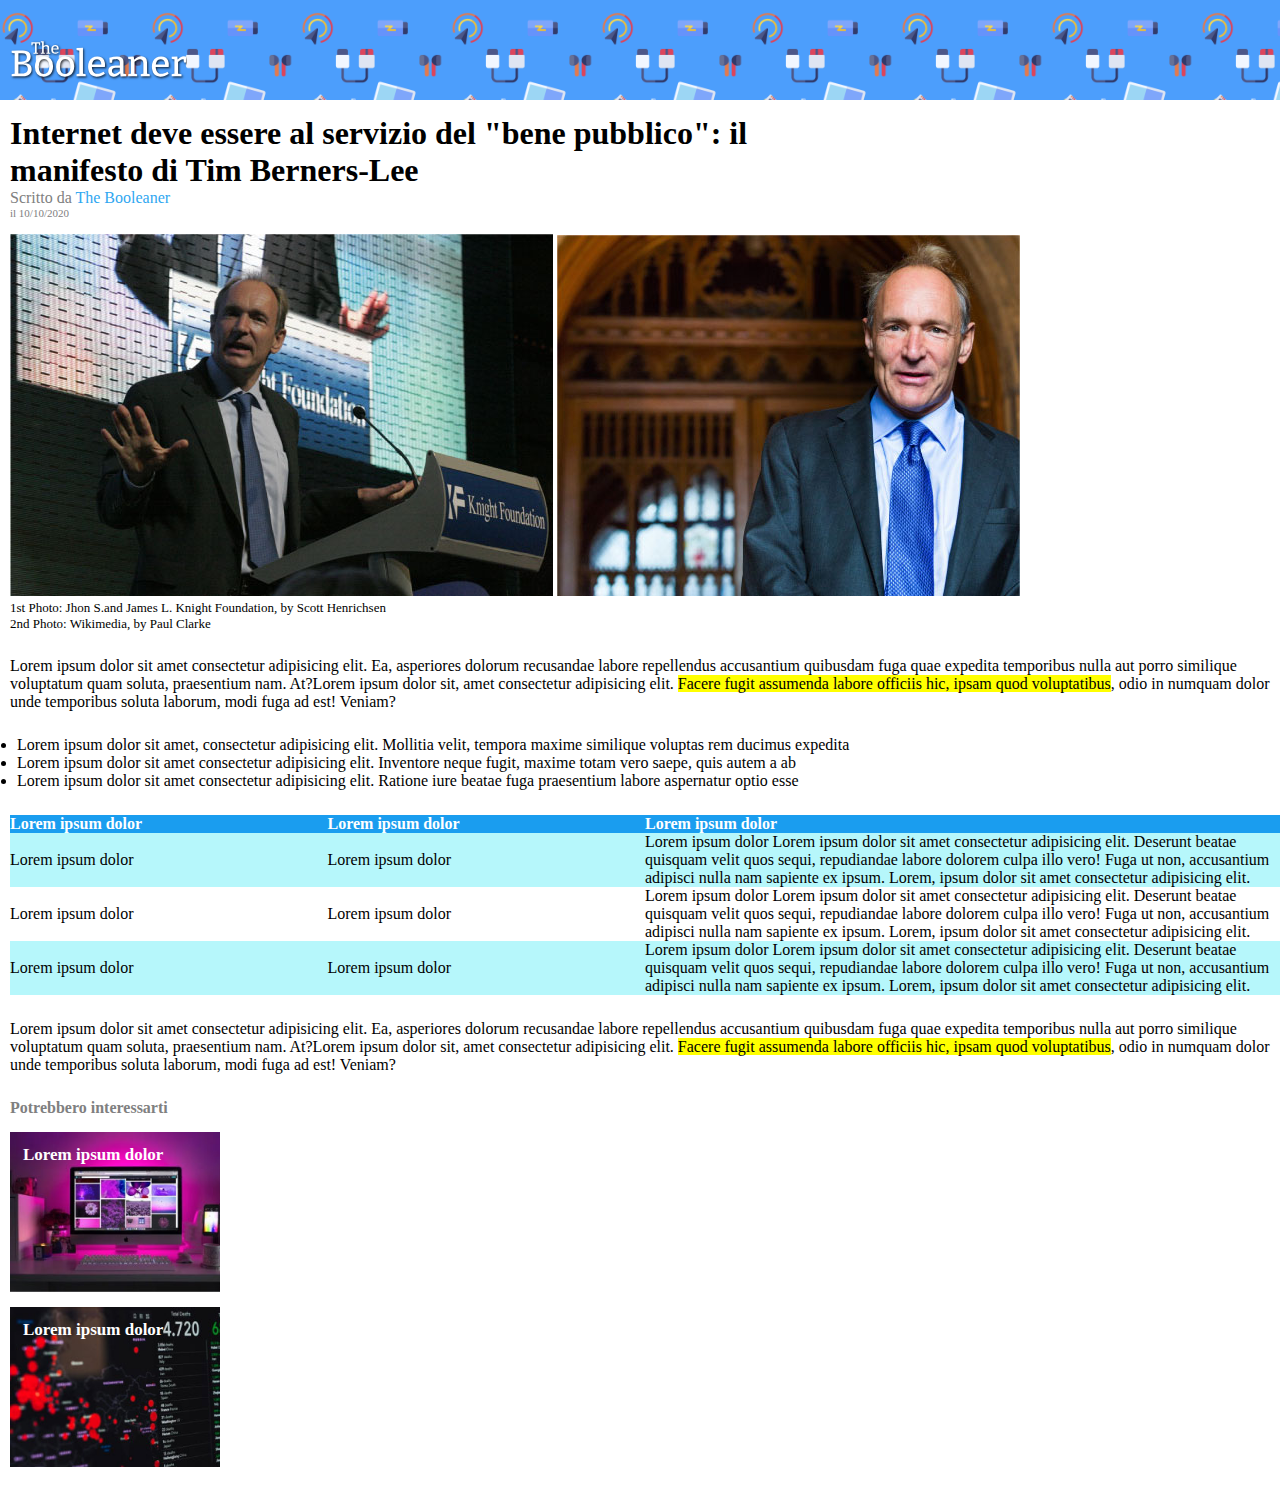
<file: index.html>
<!DOCTYPE html>
<html lang="en">
<head>
    <meta charset="UTF-8">
    <meta name="viewport" content="width=device-width, initial-scale=1.0">
    <link rel="stylesheet" href="./css/style.css">
    <title>The Booleaner</title>
</head>
<body>
    <header>
        <!-- background e logo  -->
        <img id="logo" src="./img/logo.svg" alt="logo Booleaner">
    </header>
    <!-- contenitore per il margine di sinistra -->
    <div class="container">
        <!-- inizio del main -->
        <main>
            <!-- Titolo,Firma,Autore e Data -->
            <h1>Internet deve essere al servizio del "bene pubblico": il <br> manifesto di Tim Berners-Lee</h1>
            <div class="firma">Scritto da <span id="autore">The Booleaner</span></div>
            <div class="firma" id="data">il 10/10/2020 </div>
            <!-- immagini di tim  -->
            <div class="foto-tim">
                <img src="./img/tim-1.jpg" alt="tim-1">
                <img src="./img/tim-2.jpg" alt="tim-2">
                <div class="figcaption">
                    1st Photo: Jhon S.and James L. Knight Foundation, by Scott Henrichsen <br>
                    2nd Photo: Wikimedia, by Paul Clarke
                </div>
            </div>
            <!-- primo paragrafo evidenziato -->
            <div class="paragrafi">
                <p>Lorem ipsum dolor sit amet consectetur adipisicing elit. Ea, asperiores dolorum recusandae labore repellendus accusantium quibusdam fuga quae expedita temporibus nulla aut porro similique voluptatum quam soluta, praesentium nam. At?Lorem ipsum dolor sit, amet consectetur adipisicing elit. <span class="testo-evidenziato">Facere fugit assumenda labore officiis hic, ipsam quod voluptatibus</span>, odio in numquam dolor unde temporibus soluta laborum, modi fuga ad est! Veniam?</p>
            </div>
            <!-- lista non ordinata -->
            <ul>
                <li>Lorem ipsum dolor sit amet, consectetur adipisicing elit. Mollitia velit, tempora maxime similique voluptas rem ducimus expedita </li>
                <li>Lorem ipsum dolor sit amet consectetur adipisicing elit. Inventore neque fugit, maxime totam vero saepe, quis autem a ab </li>
                <li>Lorem ipsum dolor sit amet consectetur adipisicing elit. Ratione iure beatae fuga praesentium labore aspernatur optio esse </li>
            </ul>
            <!-- tabella colorata -->
            <table>
                <thead>
                    <tr>
                        <th><strong>Lorem ipsum dolor</strong></th>
                        <th><strong>Lorem ipsum dolor</strong></th>
                        <th class="text"><strong>Lorem ipsum dolor</strong></th>
                    </tr>
                </thead>
                <tbody>
                    <tr class="righe-celesti-tabella">
                        <td>Lorem ipsum dolor</td>
                        <td>Lorem ipsum dolor</td>
                        <td>Lorem ipsum dolor Lorem ipsum dolor sit amet consectetur adipisicing elit. Deserunt beatae quisquam velit quos sequi, repudiandae labore dolorem culpa illo vero! Fuga ut non, accusantium adipisci nulla nam sapiente ex ipsum. Lorem, ipsum dolor sit amet consectetur adipisicing elit. </td>
                    </tr>
                    <tr class="righe-bianche-tabella">
                        <td>Lorem ipsum dolor</td>
                        <td>Lorem ipsum dolor</td>
                        <td>Lorem ipsum dolor Lorem ipsum dolor sit amet consectetur adipisicing elit. Deserunt beatae quisquam velit quos sequi, repudiandae labore dolorem culpa illo vero! Fuga ut non, accusantium adipisci nulla nam sapiente ex ipsum. Lorem, ipsum dolor sit amet consectetur adipisicing elit. </td>
                    </tr>
                    <tr class="righe-celesti-tabella">
                        <td>Lorem ipsum dolor</td>
                        <td>Lorem ipsum dolor</td>
                        <td>Lorem ipsum dolor Lorem ipsum dolor sit amet consectetur adipisicing elit. Deserunt beatae quisquam velit quos sequi, repudiandae labore dolorem culpa illo vero! Fuga ut non, accusantium adipisci nulla nam sapiente ex ipsum. Lorem, ipsum dolor sit amet consectetur adipisicing elit.</td>
                    </tr>
                </tbody>
            </table>
            <!-- secondo paragrafo evidenziato  -->
            <div class="paragrafi">
                <p>Lorem ipsum dolor sit amet consectetur adipisicing elit. Ea, asperiores dolorum recusandae labore repellendus accusantium quibusdam fuga quae expedita temporibus nulla aut porro similique voluptatum quam soluta, praesentium nam. At?Lorem ipsum dolor sit, amet consectetur adipisicing elit. <span class="testo-evidenziato">Facere fugit assumenda labore officiis hic, ipsam quod voluptatibus</span>, odio in numquam dolor unde temporibus soluta laborum, modi fuga ad est! Veniam?</p>
            </div>
        </main>
        <!-- footer con immagini-->
        <footer>
            <h4>Potrebbero interessarti</h4>
            <div class="monitor"><strong class="scritte-su-immagini">Lorem ipsum dolor</strong></div>
            <div class="graph"><strong class="scritte-su-immagini">Lorem ipsum dolor</strong></div>
        </footer>
    </div>
</body>
</html>
</file>
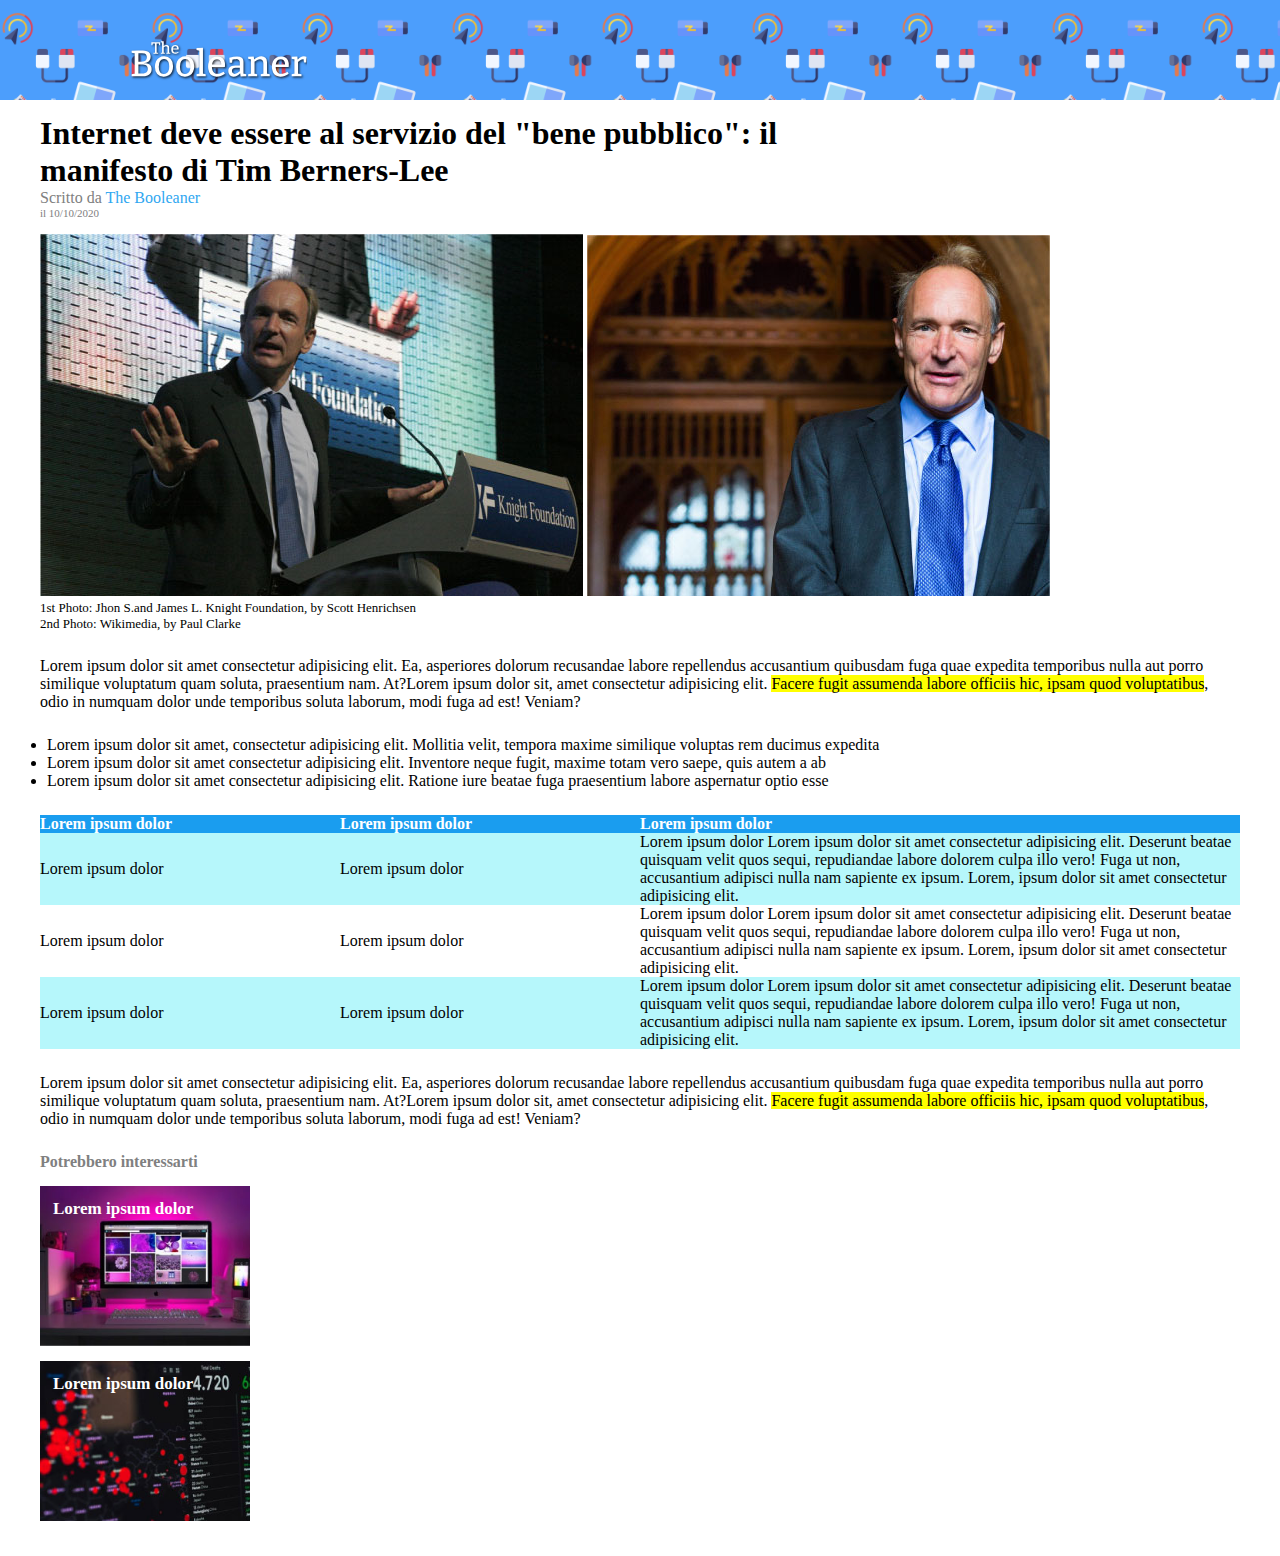
<file: bonus/index.html>
<!DOCTYPE html>
<html lang="en">
<head>
    <meta charset="UTF-8">
    <meta name="viewport" content="width=device-width, initial-scale=1.0">
    <link rel="stylesheet" href="./css/style.bonus.css">
    <title>The Booleaner</title>
</head>
<body>
    <header>
        <!-- background e logo  -->
        <img id="logo" src="./img/logo.svg" alt="logo Booleaner">
    </header>
    <!-- contenitore per il margine di sinistra -->
    <div class="container">
        <!-- inizio del main -->
        <main>
            <!-- Titolo,Firma,Autore e Data -->
            <h1>Internet deve essere al servizio del "bene pubblico": il <br> manifesto di Tim Berners-Lee</h1>
            <div class="firma">Scritto da <span id="autore">The Booleaner</span></div>
            <div class="firma" id="data">il 10/10/2020 </div>
            <!-- immagini di tim  -->
            <div class="foto-tim">
                <img src="./img/tim-1.jpg" alt="tim-1">
                <img src="./img/tim-2.jpg" alt="tim-2">
                <div class="figcaption">
                    1st Photo: Jhon S.and James L. Knight Foundation, by Scott Henrichsen <br>
                    2nd Photo: Wikimedia, by Paul Clarke
                </div>
            </div>
            <!-- primo paragrafo evidenziato -->
            <div class="paragrafi">
                <p>Lorem ipsum dolor sit amet consectetur adipisicing elit. Ea, asperiores dolorum recusandae labore repellendus accusantium quibusdam fuga quae expedita temporibus nulla aut porro similique voluptatum quam soluta, praesentium nam. At?Lorem ipsum dolor sit, amet consectetur adipisicing elit. <span class="testo-evidenziato">Facere fugit assumenda labore officiis hic, ipsam quod voluptatibus</span>, odio in numquam dolor unde temporibus soluta laborum, modi fuga ad est! Veniam?</p>
            </div>
            <!-- lista non ordinata -->
            <ul>
                <li>Lorem ipsum dolor sit amet, consectetur adipisicing elit. Mollitia velit, tempora maxime similique voluptas rem ducimus expedita </li>
                <li>Lorem ipsum dolor sit amet consectetur adipisicing elit. Inventore neque fugit, maxime totam vero saepe, quis autem a ab </li>
                <li>Lorem ipsum dolor sit amet consectetur adipisicing elit. Ratione iure beatae fuga praesentium labore aspernatur optio esse </li>
            </ul>
            <!-- tabella colorata -->
            <table>
                <thead>
                    <tr>
                        <th><strong>Lorem ipsum dolor</strong></th>
                        <th><strong>Lorem ipsum dolor</strong></th>
                        <th class="text"><strong>Lorem ipsum dolor</strong></th>
                    </tr>
                </thead>
                <tbody>
                    <tr class="righe-celesti-tabella">
                        <td>Lorem ipsum dolor</td>
                        <td>Lorem ipsum dolor</td>
                        <td>Lorem ipsum dolor Lorem ipsum dolor sit amet consectetur adipisicing elit. Deserunt beatae quisquam velit quos sequi, repudiandae labore dolorem culpa illo vero! Fuga ut non, accusantium adipisci nulla nam sapiente ex ipsum. Lorem, ipsum dolor sit amet consectetur adipisicing elit. </td>
                    </tr>
                    <tr class="righe-bianche-tabella">
                        <td>Lorem ipsum dolor</td>
                        <td>Lorem ipsum dolor</td>
                        <td>Lorem ipsum dolor Lorem ipsum dolor sit amet consectetur adipisicing elit. Deserunt beatae quisquam velit quos sequi, repudiandae labore dolorem culpa illo vero! Fuga ut non, accusantium adipisci nulla nam sapiente ex ipsum. Lorem, ipsum dolor sit amet consectetur adipisicing elit. </td>
                    </tr>
                    <tr class="righe-celesti-tabella">
                        <td>Lorem ipsum dolor</td>
                        <td>Lorem ipsum dolor</td>
                        <td>Lorem ipsum dolor Lorem ipsum dolor sit amet consectetur adipisicing elit. Deserunt beatae quisquam velit quos sequi, repudiandae labore dolorem culpa illo vero! Fuga ut non, accusantium adipisci nulla nam sapiente ex ipsum. Lorem, ipsum dolor sit amet consectetur adipisicing elit.</td>
                    </tr>
                </tbody>
            </table>
            <!-- secondo paragrafo evidenziato  -->
            <div class="paragrafi">
                <p>Lorem ipsum dolor sit amet consectetur adipisicing elit. Ea, asperiores dolorum recusandae labore repellendus accusantium quibusdam fuga quae expedita temporibus nulla aut porro similique voluptatum quam soluta, praesentium nam. At?Lorem ipsum dolor sit, amet consectetur adipisicing elit. <span class="testo-evidenziato">Facere fugit assumenda labore officiis hic, ipsam quod voluptatibus</span>, odio in numquam dolor unde temporibus soluta laborum, modi fuga ad est! Veniam?</p>
            </div>
        </main>
        <!-- footer con immagini-->
        <footer>
            <h4>Potrebbero interessarti</h4>
            <div class="monitor"><strong class="scritte-su-immagini">Lorem ipsum dolor</strong></div>
            <div class="graph"><strong class="scritte-su-immagini">Lorem ipsum dolor</strong></div>
        </footer>
    </div>
</body>
</html>
</file>
<file: css/style.css>
*{
    margin: 0;
    padding: 0;
    box-sizing: border-box;
}
/* background e logo  */
header{
    background-color: rgb(76, 158, 252);
    height: 100px;
    background-image: url('../img/pattern.png');
    background-size: 300px;
    margin-bottom: 15px;
}
#logo{
    height: 100%;
    padding: 40px 0px 15px 10px;
}
  /* contenitore */
.container{
    margin-left: 10px;
}
/* firma dell'autore  */
.firma{
    color: grey;
}
#autore{
    color: rgb(48, 167, 241);
}
#data{
    font-size: 11px;
    margin-bottom: 15px;
}
/* foto di tim  */
.foto-tim{
    margin-bottom: 25px;
}
.figcaption{
    font-size: 13px;
}
/* primo paragrafo evidenziato  */
.paragrafi{
    margin-bottom: 25px;
}
.testo-evidenziato{
    background-color: yellow;
}
/* lista non ordinata  */
ul{
    margin-left: 7px;
    margin-bottom: 25px;
}
/* tabella colorata  */
table{
    width: 100%;
    border-collapse: collapse;
    margin-bottom: 25px;

}
th{
    text-align: left;
}
.text{
    width: 50%;
}
thead{
    background-color: rgb(26, 157, 239);
    color:white;
}
.righe-celesti-tabella{
    background-color: rgb(182, 247, 251);
}
.righe-bianche-tabella{
    background-color: white;
}
/* footer  */
h4{
    color: gray;
    margin-bottom: 15px;
}
.monitor{
    width: 210px;
    height: 160px;
    background-image: url('../img/monitor.jpg');
    background-size: cover;
    color: white;
    margin-bottom: 15px;
}
.graph{
    width: 210px;
    height: 160px;
    background-image: url('../img/graph.jpg');
    background-size: cover;
    color: white;
    margin-bottom: 35px;
}
.scritte-su-immagini{
    display: block;
    padding: 13px;
    font-size: 17px;
}
</file>
<file: bonus/css/style.bonus.css>
*{
    margin: 0;
    padding: 0;
    box-sizing: border-box;
}
/* background e logo  */
header{
    background-color: rgb(76, 158, 252);
    height: 100px;
    background-image: url('../img/pattern.png');
    background-size: 300px;
    margin-bottom: 15px;
}
#logo{
    height: 100%;
    padding: 40px 0px 15px 10px;
    margin-left: 120px;
}
  /* contenitore */
.container{
    width: 1200px;
    margin: 0 auto;
}
/* firma dell'autore  */
.firma{
    color: grey;
}
#autore{
    color: rgb(48, 167, 241);
}
#data{
    font-size: 11px;
    margin-bottom: 15px;
}
/* foto di tim  */
.foto-tim{
    margin-bottom: 25px;
}
.figcaption{
    font-size: 13px;
}
/* primo paragrafo evidenziato  */
.paragrafi{
    margin-bottom: 25px;
}
.testo-evidenziato{
    background-color: yellow;
}
/* lista non ordinata  */
ul{
    margin-left: 7px;
    margin-bottom: 25px;
}
/* tabella colorata  */
table{
    width: 100%;
    border-collapse: collapse;
    margin-bottom: 25px;

}
th{
    text-align: left;
}
.text{
    width: 50%;
}
thead{
    background-color: rgb(26, 157, 239);
    color:white;
}
.righe-celesti-tabella{
    background-color: rgb(182, 247, 251);
}
.righe-bianche-tabella{
    background-color: white;
}
/* footer  */
h4{
    color: gray;
    margin-bottom: 15px;
}
.monitor{
    width: 210px;
    height: 160px;
    background-image: url('../img/monitor.jpg');
    background-size: cover;
    color: white;
    margin-bottom: 15px;
}
.graph{
    width: 210px;
    height: 160px;
    background-image: url('../img/graph.jpg');
    background-size: cover;
    color: white;
    margin-bottom: 35px;
}
.scritte-su-immagini{
    display: block;
    padding: 13px;
    font-size: 17px;
}
</file>
